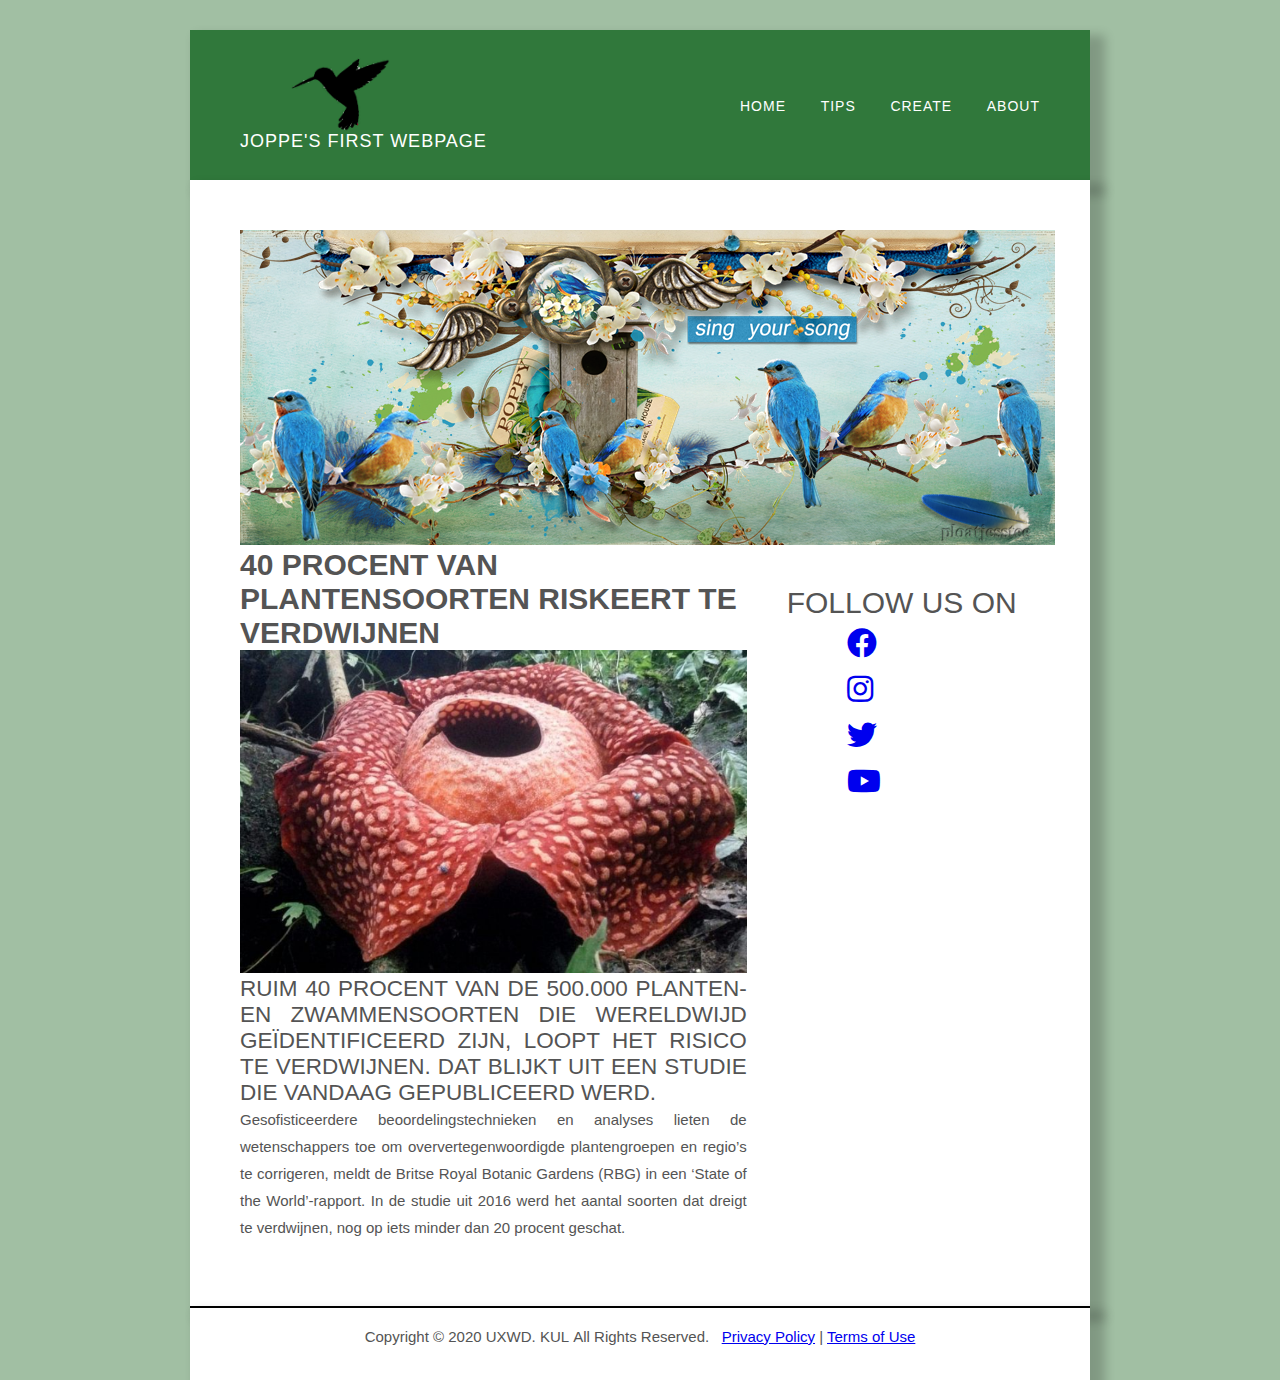
<file: firstWebpageJoppe/main.html>
<!DOCTYPE html>
<html lang="en">
<head>
    <meta charset="utf-8">
    <meta http-equiv="X-UA-Compatible" content="IE=edge">
    <meta name="viewport" content="width=device-width, initial-scale=1">

    <title>Joppe's first webpage</title>

    <meta name="description" content="this website does nothing but is just to practice html and css">
    <meta name="author" content="Joppe Leers">

    <link href="style.css" rel="stylesheet">
    <link href="https://pro.fontawesome.com/releases/v5.10.0/css/all.css" rel="stylesheet">
    <link href="media_query.css" rel="stylesheet">
</head>
<body>
<header>
    <div id="logo">
        <img src="image/logoImage.png" alt="bird image">
        <h1>Joppe's first webpage</h1>
    </div>
    <nav>
        <ul>
            <li><a href="main.html">Home</a></li>
            <li><a href="#">Tips</a></li>
            <li><a href="#">Create</a></li>
            <li><a href="#">About</a></li>
        </ul>
    </nav>
</header>
<main>
    <div id="main_top">
        <img src="image/omslagfoto.png" alt="omslagfoto vogels">
    </div>

    <div id="main_mid">
        <div id="article_container">
            <article>
                <h1>40 procent van plantensoorten riskeert te verdwijnen</h1>
                <img src="image/article1.PNG" alt="image of plant">
                <h2> Ruim 40 procent van de 500.000 planten- en zwammensoorten die wereldwijd geïdentificeerd zijn, loopt het risico te verdwijnen. Dat blijkt uit een studie die vandaag gepubliceerd werd.</h2>
                <p>Gesofisticeerdere beoordelingstechnieken en analyses lieten de wetenschappers toe om oververtegenwoordigde plantengroepen en regio’s te corrigeren, meldt de Britse Royal Botanic Gardens (RBG) in een ‘State of the World’-rapport. In de studie uit 2016 werd het aantal soorten dat dreigt te verdwijnen, nog op iets minder dan 20 procent geschat.</p>
            </article>
        </div>

        <aside>
            <h1>Follow us on</h1>
            <ul>
                <li><a href="#"><i class="fab fa-facebook"></i></a></li>
                <li><a href="#"><i class="fab fa-instagram"></i></a></li>
                <li><a href="#"><i class="fab fa-twitter"></i></a></li>
                <li><a href="#"><i class="fab fa-youtube"></i></a></li>
            </ul>
        </aside>
    </div>
</main>

<footer>
    <p>Copyright &copy; 2020 UXWD. KUL&nbsp;All Rights Reserved.&nbsp;&nbsp;
        <a href="https://www.unizo.be/model-contract/model-privacy-policy-conform-gdpr">Privacy Policy</a> | <a href="https://en.wikipedia.org/wiki/Terms_of_service#:~:text=Terms%20of%20service%20(also%20known,to%20use%20the%20offered%20service.">Terms of Use</a>
    </p>
</footer>
</body>
</html>
</file>
<file: firstWebpageJoppe/style.css>
* {
    margin: 0;
    padding: 0;
}

body {
    background: #a1bfa3;
    font-family: 'Dosis',sans-serif;
    font-size: 15px;
    color: #545454;

    display: flex;
    flex-direction: column;
    align-items: center;
}

header, main, footer {
    width: 900px;
    box-sizing: border-box;
    box-shadow: 10px 10px 10px 5px rgba(0,0,0,.2);
}

header {
    margin-top: 30px;
    height: 150px;
    padding: 50px;
    background: #30783b;
    text-transform: uppercase;

    display: flex;
    flex-direction: row;
    align-items: center;
}

main {
    padding: 50px;
    background: white;
}

#main_mid {
    display: flex;
    flex-direction: row;
}

footer {
    padding: 15px 0px; /* top+bottom left+right*/
    background: white;
    border-top: 2px solid #000000;
    text-align: center;
}

h1, h2, h3 {
    text-transform: uppercase;
    font-weight: 500;
}

ul  {
    list-style: none;
}

p {
    line-height: 180%;
    margin-bottom: 1em;
}

a:hover {
    text-decoration: none;
}

#logo {
    flex-grow: 2;
    color: #FFFFFF;
}

#logo img {
    width: 100px;
    margin-left: 50px;
}

#logo h1 {
    margin-top: -5px;
    margin-left: 0px;
    letter-spacing: 1px;
    font-size: 1.2em;
    font-weight: 300;
}

nav ul {
    width: 300px;

    display: flex;
    flex-direction: row;
    justify-content: space-between;
}

nav a {
    letter-spacing: 1px;
    text-decoration: none;
    font-size: 14px;
    font-weight: 300;
    color: #FFFFFF;
}

nav a:hover {
    color: #000000;
}

#article_container {
    width: 600px;
}
article {
    flex-grow: 2;
}

article h1 {
    font-size: 2em;
    font-weight: 900;
}

article h2,p {
    text-align: justify;
    text-justify: inter-word;
}

article img {
    width: 100%;
}

aside {
    padding-left: 40px;
    margin-top: 40px;
    width: 300px; /* 300 when not on projector */
    line-height: 2em;

    display: flex;
    flex-direction: column;
}

aside ul {
    margin-left: 60px;
}

aside i {
    font-size: 2em;
    margin-top: 10px;
}

aside i:hover {
    color: #000000;
}

footer p{
    text-align: center;
}
</file>
<file: firstWebpageJoppe/media_query.css>
@media (max-width: 900px) {
    header, main, footer, aside , #article_container, #main_top img{
        width: 100%;
    }

    main {
        flex-direction: column;
    }
}

@media (max-width: 750px) {
    #logo {
        display: none;
    }
    header{
        height: 1.5em;
    }

    #main_mid {
        flex-direction: column;
    }
    aside ul{
        display: flex;
        flex-direction: row;

    }
    aside i {
        margin-left: 10px;
    }

}
</file>
